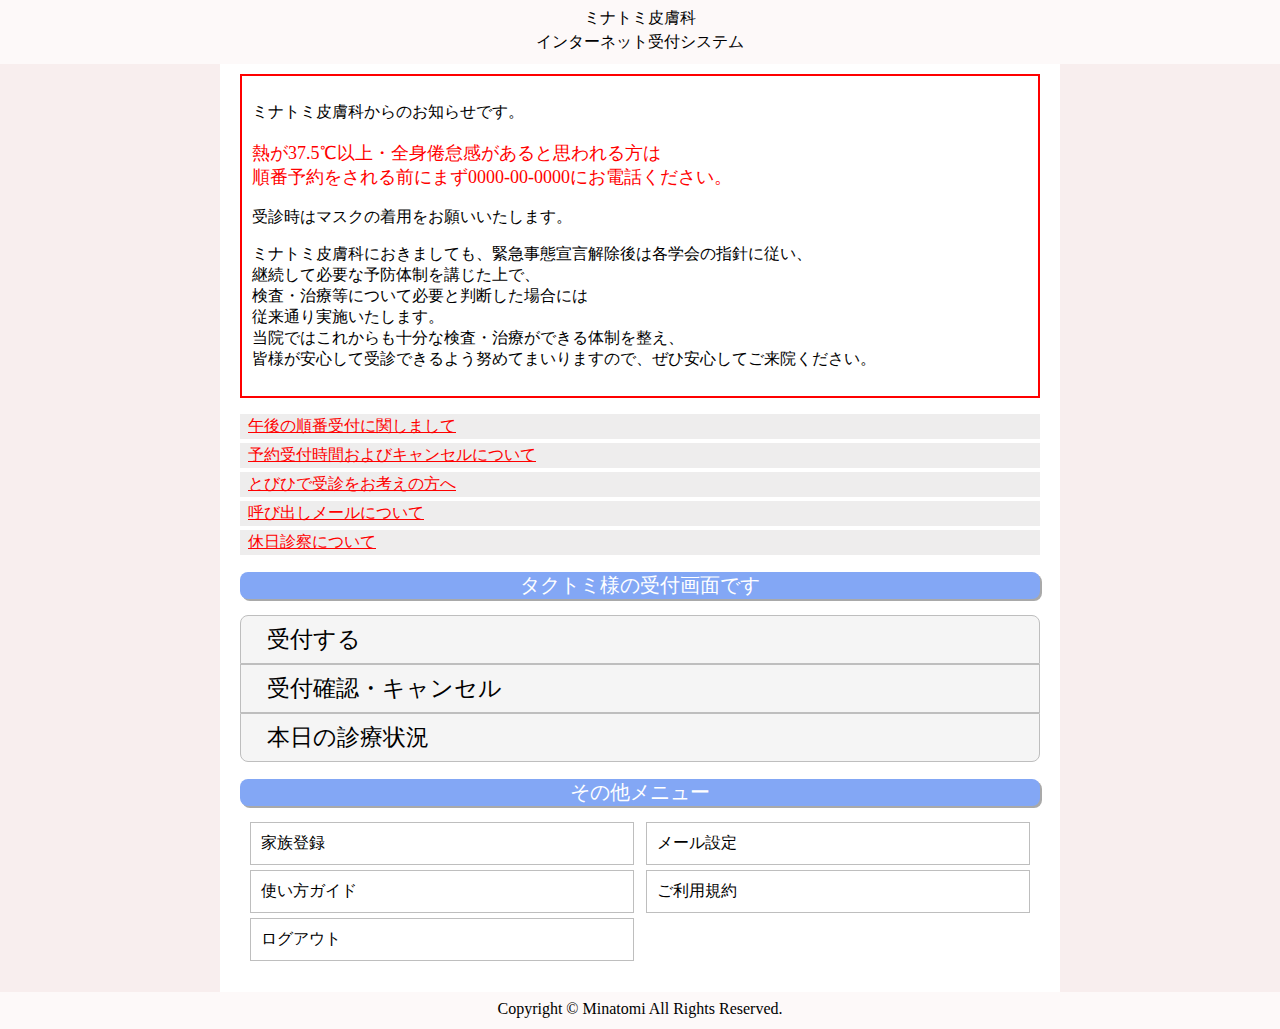
<file: index.html>
<!DOCTYPE html>
<html>
  <head>
    <link rel="stylesheet" href="style.css">
    <link rel="stylesheet" href="common.css">
  </head>
  
  <body>
    <header>
      <p>ミナトミ皮膚科</p>
      <p>インターネット受付システム</p>
    </header>
    <main>
      <div class="container">
        <div class="notice">
          <p>ミナトミ皮膚科からのお知らせです。</p>
          <p class="warning">
            熱が37.5℃以上・全身倦怠感があると思われる方は<br />
            順番予約をされる前にまず0000-00-0000にお電話ください。
          </p>
          <p>受診時はマスクの着用をお願いいたします。</p>
          <p>
            ミナトミ皮膚科におきましても、緊急事態宣言解除後は各学会の指針に従い、<br />
            継続して必要な予防体制を講じた上で、<br />
            検査・治療等について必要と判断した場合には<br />
            従来通り実施いたします。<br />
            当院ではこれからも十分な検査・治療ができる体制を整え、<br />
            皆様が安心して受診できるよう努めてまいりますので、ぜひ安心してご来院ください。
          </p>
        </div>
        <div class="information-links">
          <ul>
            <li><a href="#">午後の順番受付に関しまして</a></li>
            <li><a href="#">予約受付時間およびキャンセルについて</a></li>
            <li><a href="#">とびひで受診をお考えの方へ</a></li>
            <li><a href="#">呼び出しメールについて</a></li>
            <li><a href="#">休日診察について</a></li>
          </ul>
        </div>
        <h2>タクトミ様の受付画面です</h2>
        <div class="action-links">
          <ul>
            <li><a href="accept.html">受付する</a></li>
            <li><a href="#">受付確認・キャンセル</a></li>
            <li><a href="#">本日の診療状況</a></li>
          </ul>
        </div>
        <h2>その他メニュー</h2>
        <div class="navigation-links">
          <ul>
            <li><a href="#">家族登録</a></li>
            <li><a href="#">メール設定</a></li>
            <li><a href="#">使い方ガイド</a></li>
            <li><a href="#">ご利用規約</a></li>
            <li><a href="#">ログアウト</a></li>
          </ul>
        </div>
      </div>
    </main>
    <footer>
      <p>Copyright © Minatomi All Rights Reserved.</p>
    </footer>
  </body>
</html>
</file>
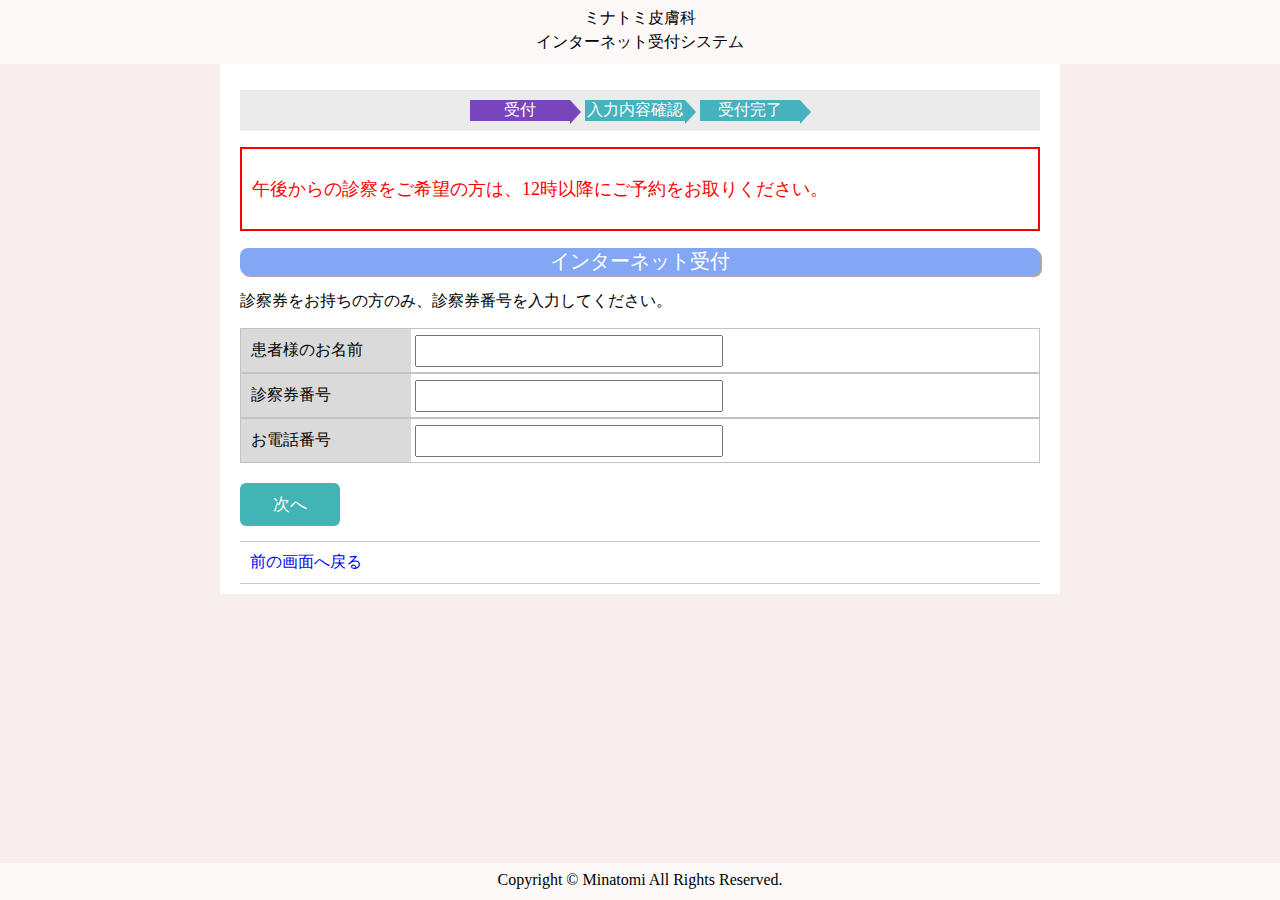
<file: accept.html>
<!DOCTYPE html>
<html>
  <head>
    <link rel="stylesheet" href="common.css">
    <link rel="stylesheet" href="accept.css">
  </head>
  
  <body>
    <header>
      <p>ミナトミ皮膚科</p>
      <p>インターネット受付システム</p>
    </header>
    <main>
      <div class="container">
        <div class="breadcrump">
          <ul>
            <li class="active">受付</li>
            <li>入力内容確認</li>
            <li>受付完了</li>
          </ul>
        </div>
        <div class="notice">
          <p class="warning">
            午後からの診察をご希望の方は、12時以降にご予約をお取りください。
          </p>
        </div>
        <h2>インターネット受付</h2>
        <p>診察券をお持ちの方のみ、診察券番号を入力してください。</p>
        <form action="#" method="post">
          <div class="form-input">
            <label>患者様のお名前</label>
            <input type="text" name="name">
          </div>
          <div class="form-input">
            <label>診察券番号</label>
            <input type="text" name="medical_number">
          </div>
          <div class="form-input">
            <label>お電話番号</label>
            <input type="text" name="phone_number">
          </div>

          <input type="submit" class="btn-submit" value="次へ">
        </form>
        <div class="links">
          <a href="index.html">前の画面へ戻る</a>
        </div>
      </div>
    </main>
    <footer>
      <p>Copyright © Minatomi All Rights Reserved.</p>
    </footer>
  </body>
</html>
</file>
<file: style.css>
body{
  margin: 0px;
  background-color: rgb(248, 238, 238);
}

h2{
  background-color: rgb(131 167 245);
  box-shadow: 2px 2px #a9a9a9;
  border-radius: 8px;
  text-align: center;
  color: white;
  font-size: 20px;
  font-weight: 100;
}

ul{
  list-style: none;
  padding: 0;
}

header {
  background-color: rgb(253, 249, 249);
  padding: 8px;
}
header p{
  text-align: center;
  margin: 0px;
  margin-bottom: 3px;
}

.container{
  width: 800px;
  margin: 0 auto;
  padding: 10px 20px;
  background-color: white;
}

.notice {
  padding: 10px;
  border: solid 2px red;
}
p.warning{
  color: red;
  font-size: 18px;
}

.information-links li{
  margin-bottom: 4px;
  padding: 2px 8px;
  background-color: rgb(238, 237, 237);
}

.information-links li a{
  color: red;
}

.action-links li{
  background-color: rgb(245 245 245);
  border: solid 1px rgb(190, 190, 190);
  padding: 3px;
}

.action-links li a{
  display: block;
  padding: 5px 23px;
  font-size: 23px;
  color: black;
  text-decoration: none;
}

.action-links li:first-child{
  border-radius: 8px 8px 0px 0px;
}

.action-links li:last-child{
  border-radius: 0px 0px 8px 8px;
}

.navigation-links ul{
  display: flex;
  flex-wrap: wrap;
  justify-content: space-between;
  padding: 0px 10px;
}

.navigation-links li{
  width: 49%;
  margin-bottom: 5px;
  border: solid 1px rgb(190, 190, 190);
}

.navigation-links li a{
  display: block;
  padding: 10px;
  color: black;
  text-decoration: none;
}

footer{
  background-color: rgb(253, 249, 249);
  padding: 8px;
}
footer p{
  text-align: center;
  margin: 0px;
  margin-bottom: 3px;
}
</file>
<file: common.css>
body{
  margin: 0px;
  background-color: rgb(248, 238, 238);
  display: flex;
  flex-flow: column;
  min-height: 100vh;
}

h2{
  background-color: rgb(131 167 245);
  box-shadow: 2px 2px #a9a9a9;
  border-radius: 8px;
  text-align: center;
  color: white;
  font-size: 20px;
  font-weight: 100;
}

ul{
  list-style: none;
  padding: 0;
}

header {
  background-color: rgb(253, 249, 249);
  padding: 8px;
}
header p{
  text-align: center;
  margin: 0px;
  margin-bottom: 3px;
}

main{
  flex: 1;
}

.container{
  width: 800px;
  margin: 0 auto;
  padding: 10px 20px;
  background-color: white;
}

.notice {
  padding: 10px;
  border: solid 2px red;
}
p.warning{
  color: red;
  font-size: 18px;
}


footer{
  background-color: rgb(253, 249, 249);
  padding: 8px;
}
footer p{
  text-align: center;
  margin: 0px;
  margin-bottom: 3px;
}
</file>
<file: accept.css>
.breadcrump{
  background-color: rgb(235, 235, 235);
  text-align: center;
}

.breadcrump ul {
  padding: 10px 0px;
}
.breadcrump li{
  position: relative;
  display: inline-block;
  margin-right: 11px;
  background-color: rgb(69 178 189);
  color: white;
  width: 100px;
}

.breadcrump li:after{
  content: "";
  position: absolute;
  top: 0;
  left: 100px;
  border-style: solid;
  border-width: 12px 0 12px 11.6px;
  border-color: transparent transparent transparent rgb(69 178 189);
}

.breadcrump li.active{
  background-color: rgb(121 69 189);
}
.breadcrump li.active:after{
  border-color: transparent transparent transparent rgb(121 69 189);
}


.form-input{
  border: solid 1px #c3c3c3;
}

form label{
  width: 150px;
  display: inline-block;
  padding: 11px 10px;
  background-color: #dadada;
}

form input {
  height: 26px;
    width: 300px;
}

.btn-submit{
  background-color: #41b5b5;
    color: white;
    margin-top: 20px;
    width: 100px;
    padding: 10px;
    height: auto;
    border-radius: 6px;
    border: none;
    font-size: 17px;
}

.links a {
  display: block;
  border-top: solid 1px #c7c7c7;
  border-bottom: solid 1px #c7c7c7;
  margin-top: 15px;
  padding: 10px;
  text-decoration: none;
}
</file>
